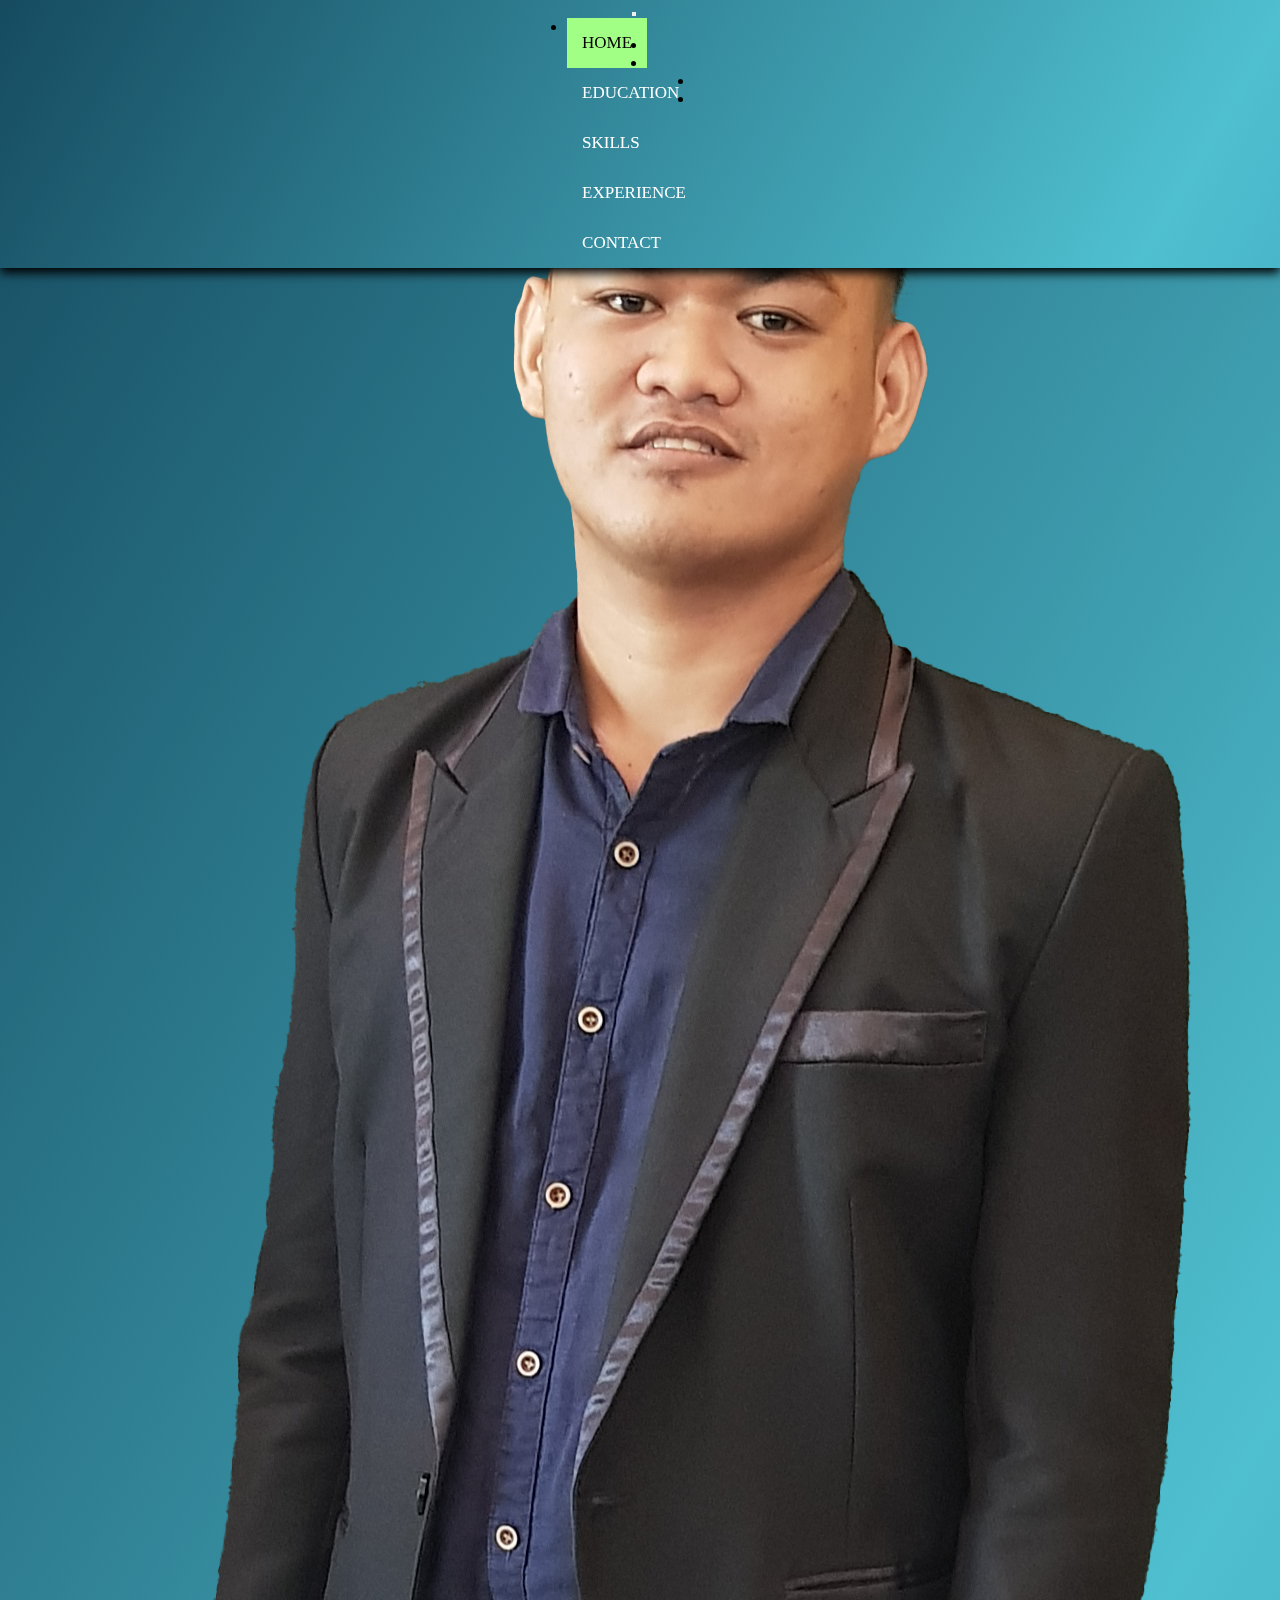
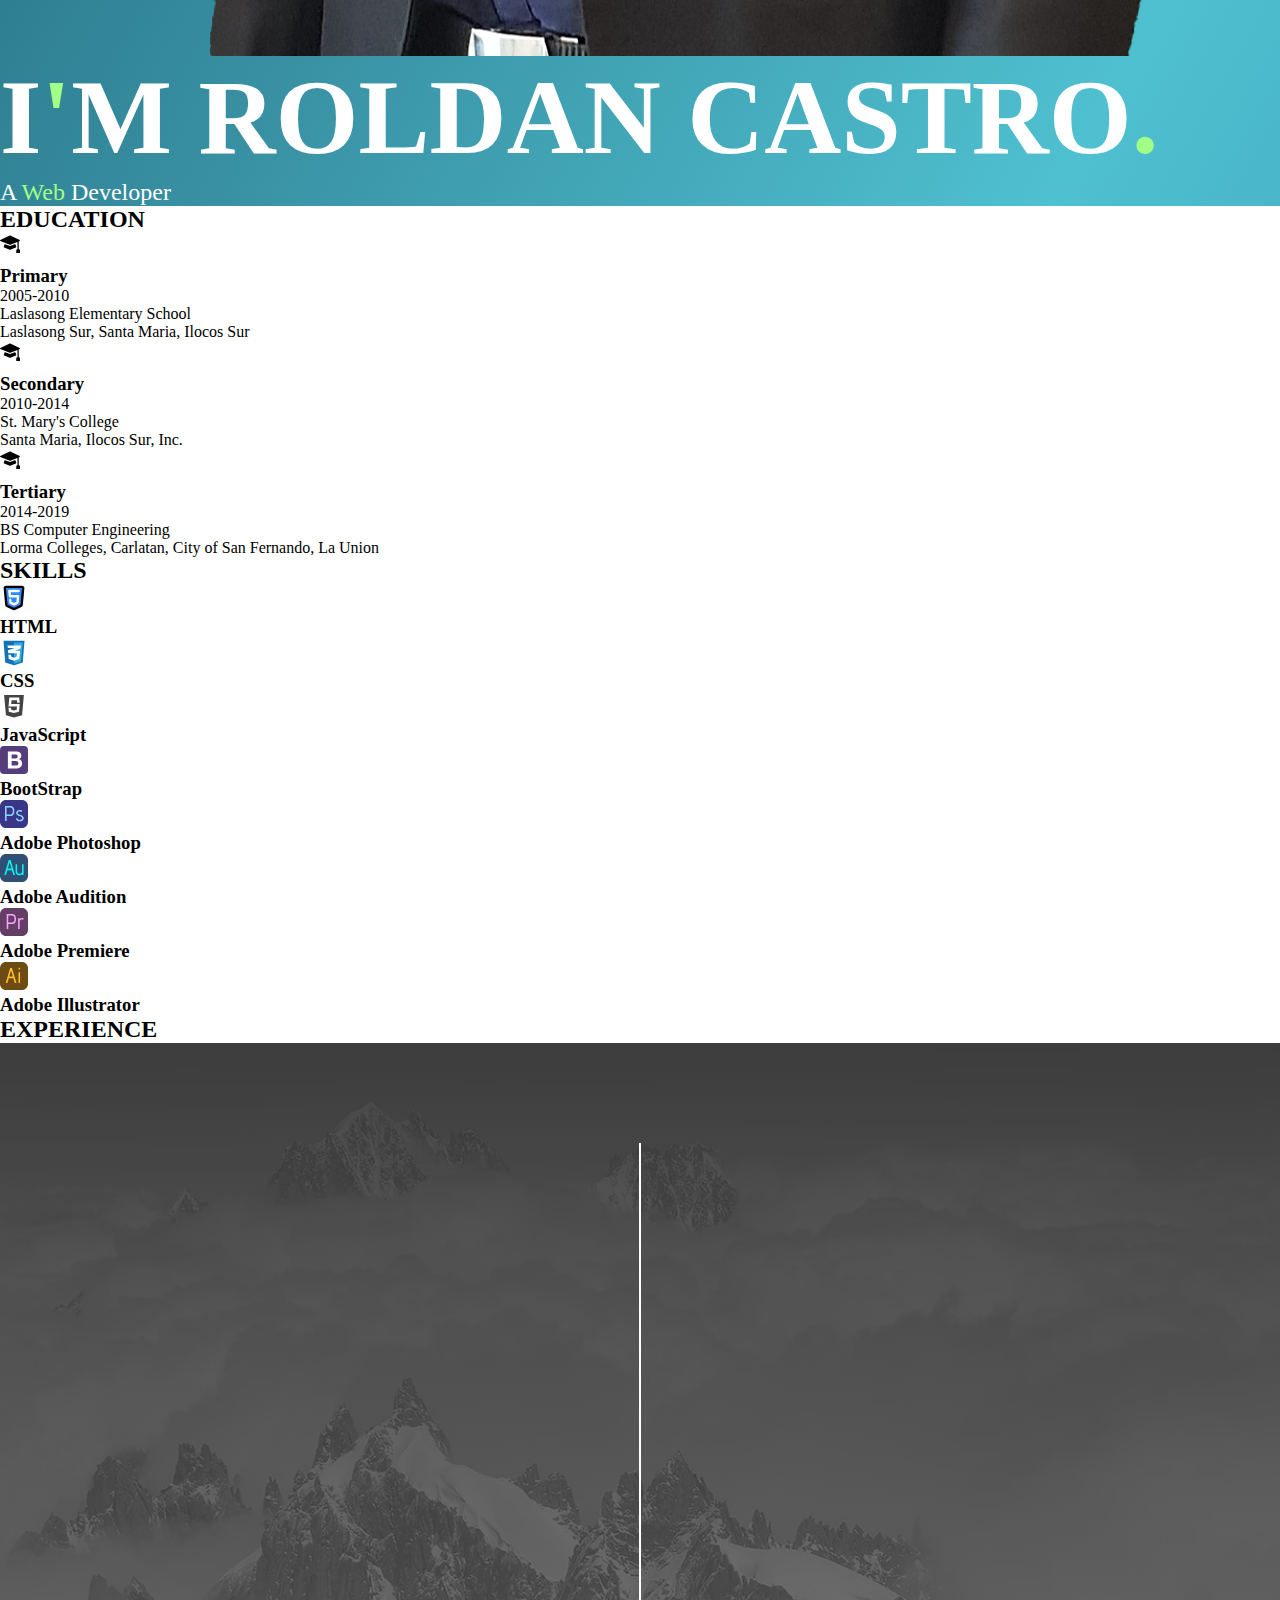
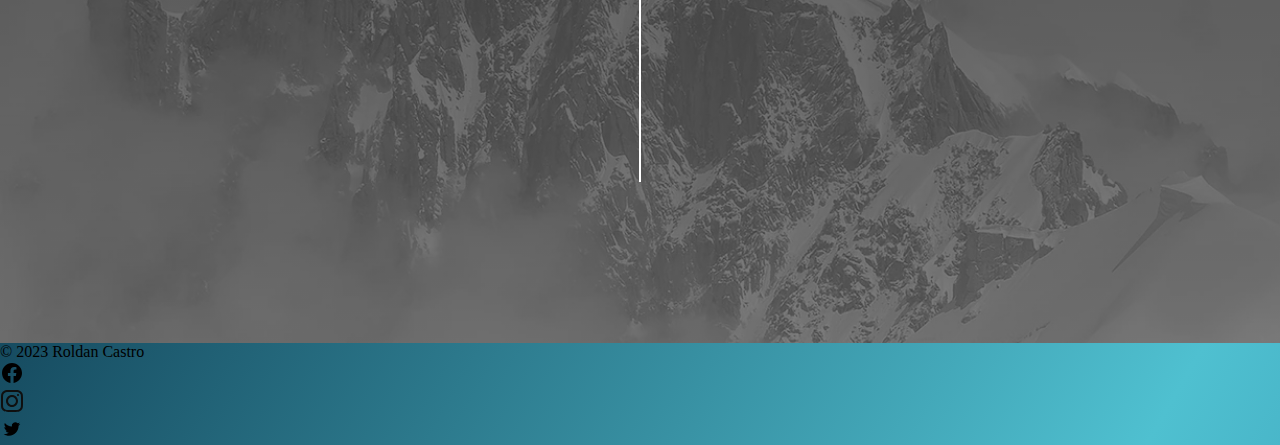
<file: index.html>
<!DOCTYPE html>
<html lang="en">

<head>
    <meta charset="UTF-8">
    <meta name="viewport" content="width=device-width, initial-scale=1.0">
    <link href="https://cdn.jsdelivr.net/npm/bootstrap@5.3.1/dist/css/bootstrap.min.css" rel="stylesheet"
        integrity="sha384-4bw+/aepP/YC94hEpVNVgiZdgIC5+VKNBQNGCHeKRQN+PtmoHDEXuppvnDJzQIu9" crossorigin="anonymous">
    <link rel="stylesheet" href="./css/style.css">
    <title>Roldan Castro</title>
</head>

<body>

    <!-- top section -->
    <section id="top">
        <nav id="navbar" class="navbar navbar-expand-lg gradient-background py-0">
            <div class="container-fluid">
                <div></div>
                <button class="navbar-toggler my-2" type="button" data-bs-toggle="collapse" data-bs-target="#myNavbar"
                    aria-controls="myNavbar" aria-expanded="false" aria-label="Toggle navigation">
                    <span class="navbar-toggler-icon"></span>
                </button>

                <div class="collapse navbar-collapse" id="myNavbar">
                    <ul class="navbar-nav me-auto mb-2 mb-lg-0">
                        <li class="nav-item">
                            <a class="nav-link active js-scroll-trigger" aria-current="page" href="#top">HOME</a>
                        </li>
                        <li class="nav-item">
                            <a class="nav-link js-scroll-trigger" href="# education">EDUCATION</a>
                        </li>
                        <li class="nav-item">
                            <a class="nav-link js-scroll-trigger" href="#skills">SKILLS</a>
                        </li>
                        <li class="nav-item">
                            <a class="nav-link js-scroll-trigger" href="#experience">EXPERIENCE</a>
                        </li>
                        <li class="nav-item">
                            <a class="nav-link js-scroll-trigger" href="#contact">CONTACT</a>
                        </li>
                    </ul>
                </div>
            </div>
        </nav>

    </section>





    <section id="title" class="gradient-background">
        <div class="container col-xxl-8 px-4 pt-5">
            <div class="row flex-lg-row-reverse align-items-center g-5 pt-2">
                <div class="col-10 col-sm-8 col-lg-6">
                    <img src="./assets/dan.png" class="profile-img mx-lg-auto img-fluid" alt="roldan castro"
                        loading="lazy" />
                </div>
                <div class="profile-name col-lg-6">
                    <h1 class="fw-bold lh-1 mb-4">
                        I<span style="color: #A2FF86;">'</span>m Roldan Castro<span style="color: #A2FF86;">.</span>
                    </h1>
                    <h2 class="profession">A <span style="color: #A2FF86;">Web</span> Developer</h2>
                </div>
            </div>
        </div>
    </section>
    <!-- end of top section -->


    <!-- education section -->
    <section id=" education">
        <div class="container px-4 py-5" id="hanging-icons">
            <h2 class="pb-2 border-bottom">EDUCATION</h2>
            <div class="row g-4 py-5 row-cols-1 row-cols-lg-3">
                <div class="col d-flex align-items-start">
                    <div
                        class="icon-square text-body-emphasis bg-body-secondary d-inline-flex align-items-center justify-content-center fs-4 flex-shrink-0 me-3">
                        <svg xmlns="http://www.w3.org/2000/svg" width="20" height="20" fill="currentColor"
                            class="bi bi-mortarboard-fill" viewBox="0 0 16 16">
                            <path
                                d="M8.211 2.047a.5.5 0 0 0-.422 0l-7.5 3.5a.5.5 0 0 0 .025.917l7.5 3a.5.5 0 0 0 .372 0L14 7.14V13a1 1 0 0 0-1 1v2h3v-2a1 1 0 0 0-1-1V6.739l.686-.275a.5.5 0 0 0 .025-.917l-7.5-3.5Z" />
                            <path
                                d="M4.176 9.032a.5.5 0 0 0-.656.327l-.5 1.7a.5.5 0 0 0 .294.605l4.5 1.8a.5.5 0 0 0 .372 0l4.5-1.8a.5.5 0 0 0 .294-.605l-.5-1.7a.5.5 0 0 0-.656-.327L8 10.466 4.176 9.032Z" />
                        </svg>
                    </div>
                    <div>
                        <h3 class="fs-4 text-body-emphasis mb-3">Primary</h3>
                        <p class="mb-1">2005-2010</p>
                        <p class="mb-1">Laslasong Elementary School <br>
                            Laslasong Sur, Santa Maria, Ilocos Sur
                        </p>
                    </div>
                </div>
                <div class="col d-flex align-items-start">
                    <div
                        class="icon-square text-body-emphasis bg-body-secondary d-inline-flex align-items-center justify-content-center fs-4 flex-shrink-0 me-3">
                        <svg xmlns="http://www.w3.org/2000/svg" width="20" height="20" fill="currentColor"
                            class="bi bi-mortarboard-fill" viewBox="0 0 16 16">
                            <path
                                d="M8.211 2.047a.5.5 0 0 0-.422 0l-7.5 3.5a.5.5 0 0 0 .025.917l7.5 3a.5.5 0 0 0 .372 0L14 7.14V13a1 1 0 0 0-1 1v2h3v-2a1 1 0 0 0-1-1V6.739l.686-.275a.5.5 0 0 0 .025-.917l-7.5-3.5Z" />
                            <path
                                d="M4.176 9.032a.5.5 0 0 0-.656.327l-.5 1.7a.5.5 0 0 0 .294.605l4.5 1.8a.5.5 0 0 0 .372 0l4.5-1.8a.5.5 0 0 0 .294-.605l-.5-1.7a.5.5 0 0 0-.656-.327L8 10.466 4.176 9.032Z" />
                        </svg>
                    </div>
                    <div>
                        <h3 class="fs-4 text-body-emphasis mb-3">Secondary</h3>
                        <p class="mb-1">2010-2014</p>
                        <p>St. Mary's College<br>
                            Santa Maria, Ilocos Sur, Inc.
                        </p>

                    </div>
                </div>
                <div class="col d-flex align-items-start">
                    <div
                        class="icon-square text-body-emphasis bg-body-secondary d-inline-flex align-items-center justify-content-center fs-4 flex-shrink-0 me-3">
                        <svg xmlns="http://www.w3.org/2000/svg" width="20" height="20" fill="currentColor"
                            class="bi bi-mortarboard-fill" viewBox="0 0 16 16">
                            <path
                                d="M8.211 2.047a.5.5 0 0 0-.422 0l-7.5 3.5a.5.5 0 0 0 .025.917l7.5 3a.5.5 0 0 0 .372 0L14 7.14V13a1 1 0 0 0-1 1v2h3v-2a1 1 0 0 0-1-1V6.739l.686-.275a.5.5 0 0 0 .025-.917l-7.5-3.5Z" />
                            <path
                                d="M4.176 9.032a.5.5 0 0 0-.656.327l-.5 1.7a.5.5 0 0 0 .294.605l4.5 1.8a.5.5 0 0 0 .372 0l4.5-1.8a.5.5 0 0 0 .294-.605l-.5-1.7a.5.5 0 0 0-.656-.327L8 10.466 4.176 9.032Z" />
                        </svg>
                    </div>
                    <div>
                        <h3 class="fs-4 text-body-emphasis mb-3">Tertiary</h3>
                        <p class="mb-1">2014-2019</p>
                        <p class="mb-1">BS Computer Engineering <br>
                            Lorma Colleges, Carlatan, City of San Fernando, La Union
                        </p>

                    </div>
                </div>
            </div>
        </div>
    </section>
    <!-- end of education section -->


    <!-- skills section -->
    <section id="skills">
        <div class="container px-4 py-5" id="icon-grid">
            <h2 class="pb-2 border-bottom">SKILLS</h2>

            <div class="row row-cols-1 row-cols-sm-2 row-cols-md-3 row-cols-lg-4 g-4 py-5">
                <div class="col d-flex align-items-start">
                    <svg class="bi text-body-secondary flex-shrink-0 me-3" width="1.75em" height="1.75em"
                        viewBox="0 0 48 48" fill="none" xmlns="http://www.w3.org/2000/svg">
                        <g id="SVGRepo_bgCarrier" stroke-width="0"></g>
                        <g id="SVGRepo_tracerCarrier" stroke-linecap="round" stroke-linejoin="round"></g>
                        <g id="SVGRepo_iconCarrier">
                            <path
                                d="M37.8037 5H10.1963C9.01796 5 8.09502 6.01352 8.205 7.18668L10.8925 35.8534C10.959 36.5632 11.3984 37.1839 12.0457 37.4826L23.1619 42.6132C23.6937 42.8586 24.3063 42.8586 24.8381 42.6132L35.9543 37.4826C36.6016 37.1839 37.041 36.5632 37.1075 35.8534L39.795 7.18668C39.905 6.01352 38.982 5 37.8037 5Z"
                                fill="#2F88FF" stroke="#000000" stroke-width="4"></path>
                            <path d="M32 12H16L17 21H31L30 32L24 35L18 32L17.5 27" stroke="white" stroke-width="4"
                                stroke-linecap="round" stroke-linejoin="round"></path>
                        </g>
                    </svg>
                    <div>
                        <h3 class="fw-bold mb-0 fs-4 text-body-emphasis">HTML</h3>
                    </div>
                </div>
                <div class="col d-flex align-items-start">
                    <svg class="bi text-body-secondary flex-shrink-0 me-3" width="1.75em" height="1.75em"
                        viewBox="0 0 32 32" fill="none" xmlns="http://www.w3.org/2000/svg">
                        <g id="SVGRepo_bgCarrier" stroke-width="0"></g>
                        <g id="SVGRepo_tracerCarrier" stroke-linecap="round" stroke-linejoin="round"></g>
                        <g id="SVGRepo_iconCarrier">
                            <path d="M6 28L4 3H28L26 28L16 31L6 28Z" fill="#1172B8"></path>
                            <path d="M26 5H16V29.5L24 27L26 5Z" fill="#33AADD"></path>
                            <path
                                d="M19.5 17.5H9.5L9 14L17 11.5H9L8.5 8.5H24L23.5 12L17 14.5H23L22 24L16 26L10 24L9.5 19H12.5L13 21.5L16 22.5L19 21.5L19.5 17.5Z"
                                fill="white"></path>
                        </g>
                    </svg>
                    <div>
                        <h3 class="fw-bold mb-0 fs-4 text-body-emphasis">CSS</h3>
                    </div>
                </div>

                <div class="col d-flex align-items-start">
                    <svg class="bi text-body-secondary flex-shrink-0 me-3" width="1.75em" height="1.75em"
                        viewBox="0 0 32 32" version="1.1" xmlns="http://www.w3.org/2000/svg"
                        xmlns:xlink="http://www.w3.org/1999/xlink" fill="#000000">
                        <g id="SVGRepo_bgCarrier" stroke-width="0"></g>
                        <g id="SVGRepo_tracerCarrier" stroke-linecap="round" stroke-linejoin="round"></g>
                        <g id="SVGRepo_iconCarrier">
                            <path fill="#444444"
                                d="M4.698 3.419l2.057 23.073 9.231 2.563 9.256-2.566 2.059-23.069h-22.604zM13.226 9.394l-0.409 4.441 9.671 0.001-0.069 0.76-0.665 7.45-0.042 0.478-5.804 1.609-5.796-1.609-0.396-4.443h2.84l0.202 2.257 3.154 0.85 3.156-0.852 0.328-3.67-9.671-0.001 0.069-0.76 0.665-7.45 0.209-2.086h11.287l0.131 1.598 0.403 4.453h-2.841l-0.262-2.922-2.889-0.174h-0.515v-0.004l-2.755 0.074z">
                            </path>
                        </g>
                    </svg>
                    <div>
                        <h3 class="fw-bold mb-0 fs-4 text-body-emphasis">JavaScript</h3>
                    </div>
                </div>

                <div class="col d-flex align-items-start">
                    <svg class="bi text-body-secondary flex-shrink-0 me-3" width="1.75em" height="1.75em"
                        viewBox="0 0 256 256" version="1.1" xmlns="http://www.w3.org/2000/svg"
                        xmlns:xlink="http://www.w3.org/1999/xlink" preserveAspectRatio="xMidYMid" fill="#000000">
                        <g id="SVGRepo_bgCarrier" stroke-width="0"></g>
                        <g id="SVGRepo_tracerCarrier" stroke-linecap="round" stroke-linejoin="round"></g>
                        <g id="SVGRepo_iconCarrier">
                            <g>
                                <path
                                    d="M0,222.991225 C0,241.223474 14.7785318,256 33.0087747,256 L222.991225,256 C241.223474,256 256,241.221468 256,222.991225 L256,33.0087747 C256,14.7765263 241.221468,0 222.991225,0 L33.0087747,0 C14.7765263,0 0,14.7785318 0,33.0087747 L0,222.991225 Z"
                                    fill="#563D7C"> </path>
                                <path
                                    d="M106.157563,113.238095 L106.157563,76.9845938 L138.069328,76.9845938 C141.108559,76.9845938 144.039202,77.2378593 146.861345,77.7443978 C149.683488,78.2509362 152.179961,79.1554557 154.35084,80.4579832 C156.52172,81.7605107 158.258397,83.5695496 159.560924,85.8851541 C160.863452,88.2007585 161.514706,91.1675823 161.514706,94.7857143 C161.514706,101.298352 159.560944,106.001853 155.653361,108.896359 C151.745779,111.790864 146.752832,113.238095 140.67437,113.238095 L106.157563,113.238095 L106.157563,113.238095 Z M72.07493,50.5 L72.07493,205.5 L147.186975,205.5 C154.133788,205.5 160.899594,204.631661 167.484594,202.894958 C174.069594,201.158255 179.93088,198.480877 185.068627,194.862745 C190.206375,191.244613 194.294803,186.577293 197.334034,180.860644 C200.373264,175.143996 201.892857,168.37819 201.892857,160.563025 C201.892857,150.866431 199.541107,142.581033 194.837535,135.706583 C190.133963,128.832132 183.00635,124.020088 173.454482,121.270308 C180.401295,117.941627 185.647508,113.672295 189.193277,108.462185 C192.739047,103.252075 194.511905,96.7395349 194.511905,88.9243697 C194.511905,81.6881057 193.317939,75.6097352 190.929972,70.6890756 C188.542005,65.7684161 185.177193,61.8247114 180.835434,58.8578431 C176.493676,55.8909749 171.283644,53.756309 165.205182,52.4537815 C159.12672,51.151254 152.397096,50.5 145.016106,50.5 L72.07493,50.5 L72.07493,50.5 Z M106.157563,179.015406 L106.157563,136.466387 L143.279412,136.466387 C150.660401,136.466387 156.594049,138.166883 161.080532,141.567927 C165.567016,144.968971 167.810224,150.649353 167.810224,158.609244 C167.810224,162.661552 167.122789,165.990183 165.747899,168.595238 C164.373009,171.200293 162.527789,173.262597 160.212185,174.782213 C157.89658,176.301828 155.219203,177.387252 152.179972,178.038515 C149.140741,178.689779 145.956833,179.015406 142.628151,179.015406 L106.157563,179.015406 L106.157563,179.015406 Z"
                                    fill="#FFFFFF"> </path>
                            </g>
                        </g>
                    </svg>
                    <div>
                        <h3 class="fw-bold mb-0 fs-4 text-body-emphasis">BootStrap</h3>
                    </div>
                </div>

                <div class="col d-flex align-items-start">
                    <svg class="bi text-body-secondary flex-shrink-0 me-3" width="1.75em" height="1.75em" height="200px"
                        width="200px" version="1.1" id="Capa_1" xmlns="http://www.w3.org/2000/svg"
                        xmlns:xlink="http://www.w3.org/1999/xlink" viewBox="0 0 52 52" xml:space="preserve"
                        fill="#000000">
                        <g id="SVGRepo_bgCarrier" stroke-width="0"></g>
                        <g id="SVGRepo_tracerCarrier" stroke-linecap="round" stroke-linejoin="round"></g>
                        <g id="SVGRepo_iconCarrier">
                            <g>
                                <path style="fill:#393687;"
                                    d="M40.824,52H11.176C5.003,52,0,46.997,0,40.824V11.176C0,5.003,5.003,0,11.176,0h29.649 C46.997,0,52,5.003,52,11.176v29.649C52,46.997,46.997,52,40.824,52z">
                                </path>
                                <g>
                                    <path style="fill:#89D3FF;"
                                        d="M12.16,39H9.28V11h9.64c2.613,0,4.553,0.813,5.82,2.44c1.266,1.626,1.9,3.76,1.9,6.399 c0,0.934-0.027,1.74-0.08,2.42c-0.054,0.681-0.22,1.534-0.5,2.561c-0.28,1.026-0.66,1.866-1.14,2.52 c-0.48,0.654-1.213,1.227-2.2,1.72c-0.987,0.494-2.16,0.74-3.52,0.74h-7.04V39z M12.16,27h6.68c0.96,0,1.773-0.187,2.44-0.56 c0.666-0.374,1.153-0.773,1.46-1.2c0.306-0.427,0.546-1.04,0.72-1.84c0.173-0.801,0.267-1.4,0.28-1.801 c0.013-0.399,0.02-0.973,0.02-1.72c0-4.053-1.694-6.08-5.08-6.08h-6.52V27z">
                                    </path>
                                    <path style="fill:#89D3FF;"
                                        d="M29.48,33.92l2.8-0.12c0.106,0.987,0.6,1.754,1.48,2.3c0.88,0.547,1.893,0.82,3.04,0.82 s2.14-0.26,2.98-0.78c0.84-0.52,1.26-1.266,1.26-2.239s-0.36-1.747-1.08-2.32c-0.72-0.573-1.6-1.026-2.64-1.36 c-1.04-0.333-2.086-0.686-3.14-1.06c-1.054-0.373-1.98-0.96-2.78-1.76c-0.987-0.934-1.48-2.073-1.48-3.42s0.54-2.601,1.62-3.761 s2.833-1.739,5.26-1.739c0.854,0,1.653,0.1,2.4,0.3c0.746,0.2,1.28,0.394,1.6,0.58l0.48,0.279l-0.92,2.521 c-0.854-0.666-1.974-1-3.36-1c-1.387,0-2.42,0.26-3.1,0.78c-0.68,0.52-1.02,1.18-1.02,1.979c0,0.88,0.426,1.574,1.28,2.08 c0.853,0.507,1.813,0.934,2.88,1.28c1.066,0.347,2.126,0.733,3.18,1.16c1.053,0.427,1.946,1.094,2.68,2s1.1,2.106,1.1,3.6 c0,1.494-0.6,2.794-1.8,3.9C41,39.046,39.246,39.6,36.94,39.6c-2.307,0-4.114-0.547-5.42-1.64 C30.213,36.867,29.533,35.52,29.48,33.92z">
                                    </path>
                                </g>
                            </g>
                        </g>
                    </svg>
                    <div>
                        <h3 class="fw-bold mb-0 fs-4 text-body-emphasis">Adobe Photoshop</h3>
                    </div>
                </div>
                <div class="col d-flex align-items-start">
                    <svg class="bi text-body-secondary flex-shrink-0 me-3" width="1.75em" height="1.75em" height="200px"
                        width="200px" version="1.1" id="Capa_1" xmlns="http://www.w3.org/2000/svg"
                        xmlns:xlink="http://www.w3.org/1999/xlink" viewBox="0 0 52 52" xml:space="preserve"
                        fill="#000000">
                        <g id="SVGRepo_bgCarrier" stroke-width="0"></g>
                        <g id="SVGRepo_tracerCarrier" stroke-linecap="round" stroke-linejoin="round"></g>
                        <g id="SVGRepo_iconCarrier">
                            <g>
                                <path style="fill:#2F5074;"
                                    d="M40.824,52H11.176C5.003,52,0,46.997,0,40.824V11.176C0,5.003,5.003,0,11.176,0h29.649 C46.997,0,52,5.003,52,11.176v29.649C52,46.997,46.997,52,40.824,52z">
                                </path>
                                <g>
                                    <path style="fill:#00F5F1;"
                                        d="M28.08,39h-3.24l-2.76-9.04h-8.32L11.12,39H8l8.239-28h3.32L28.08,39z M21.359,27L17.88,15.64 L14.52,27H21.359z">
                                    </path>
                                    <path style="fill:#00F5F1;"
                                        d="M43.84,39h-2.76v-1.48c-1.147,1.28-2.694,1.921-4.641,1.921c-5.014,0-7.52-2.44-7.52-7.32V18.96 h2.88v13.16c0,3.066,1.546,4.6,4.64,4.6c3.014,0,4.521-1.546,4.521-4.64V18.96h2.88V39z">
                                    </path>
                                </g>
                            </g>
                        </g>
                    </svg>
                    <div>
                        <h3 class="fw-bold mb-0 fs-4 text-body-emphasis">Adobe Audition</h3>
                    </div>
                </div>
                <div class="col d-flex align-items-start">
                    <svg class="bi text-body-secondary flex-shrink-0 me-3" width="1.75em" height="1.75em" height="200px"
                        width="200px" version="1.1" id="Capa_1" xmlns="http://www.w3.org/2000/svg"
                        xmlns:xlink="http://www.w3.org/1999/xlink" viewBox="0 0 52 52" xml:space="preserve"
                        fill="#000000">
                        <g id="SVGRepo_bgCarrier" stroke-width="0"></g>
                        <g id="SVGRepo_tracerCarrier" stroke-linecap="round" stroke-linejoin="round"></g>
                        <g id="SVGRepo_iconCarrier">
                            <g>
                                <path style="fill:#653E66;"
                                    d="M40.824,52H11.176C5.003,52,0,46.997,0,40.824V11.176C0,5.003,5.003,0,11.176,0h29.649 C46.997,0,52,5.003,52,11.176v29.649C52,46.997,46.997,52,40.824,52z">
                                </path>
                                <g>
                                    <path style="fill:#F8A3FF;"
                                        d="M15.32,39h-2.88V11h9.64c2.613,0,4.554,0.813,5.82,2.44c1.267,1.626,1.9,3.76,1.9,6.399 c0,0.934-0.027,1.74-0.08,2.42c-0.054,0.681-0.22,1.534-0.5,2.561s-0.66,1.866-1.141,2.52c-0.479,0.654-1.213,1.227-2.199,1.72 c-0.987,0.494-2.16,0.74-3.521,0.74h-7.04V39z M15.32,27h6.681c0.96,0,1.772-0.187,2.439-0.56c0.666-0.374,1.153-0.773,1.46-1.2 s0.547-1.04,0.72-1.84C26.794,22.6,26.887,22,26.9,21.6c0.014-0.399,0.021-0.973,0.021-1.72c0-4.053-1.694-6.08-5.08-6.08H15.32 V27z">
                                    </path>
                                    <path style="fill:#F8A3FF;"
                                        d="M36.521,39h-2.88V18.96h2.8V20c1.2-0.88,2.72-1.32,4.56-1.32c0.906,0,1.906,0.107,3,0.32 l-0.72,2.72c-0.934-0.293-1.899-0.439-2.899-0.439s-1.895,0.26-2.681,0.779c-0.787,0.521-1.18,1.221-1.18,2.101V39z">
                                    </path>
                                </g>
                            </g>
                        </g>
                    </svg>
                    <div>
                        <h3 class="fw-bold mb-0 fs-4 text-body-emphasis">Adobe Premiere</h3>
                    </div>
                </div>
                <div class="col d-flex align-items-start">
                    <svg class="bi text-body-secondary flex-shrink-0 me-3" width="1.75em" height="1.75em" height="200px"
                        width="200px" version="1.1" id="Capa_1" xmlns="http://www.w3.org/2000/svg"
                        xmlns:xlink="http://www.w3.org/1999/xlink" viewBox="0 0 52 52" xml:space="preserve"
                        fill="#000000">
                        <g id="SVGRepo_bgCarrier" stroke-width="0"></g>
                        <g id="SVGRepo_tracerCarrier" stroke-linecap="round" stroke-linejoin="round"></g>
                        <g id="SVGRepo_iconCarrier">
                            <g>
                                <path style="fill:#6D4C13;"
                                    d="M40.824,52H11.176C5.003,52,0,46.997,0,40.824V11.176C0,5.003,5.003,0,11.176,0h29.649 C46.997,0,52,5.003,52,11.176v29.649C52,46.997,46.997,52,40.824,52z">
                                </path>
                                <g>
                                    <path style="fill:#FFBD2E;"
                                        d="M30.68,39h-3.24l-2.76-9.04h-8.32L13.72,39H10.6l8.24-28h3.32L30.68,39z M23.96,27l-3.48-11.36 L17.12,27H23.96z">
                                    </path>
                                    <path style="fill:#FFBD2E;"
                                        d="M37.479,12.24c0,0.453-0.16,0.84-0.48,1.16c-0.32,0.319-0.7,0.479-1.14,0.479 c-0.44,0-0.827-0.166-1.16-0.5c-0.334-0.333-0.5-0.713-0.5-1.14s0.166-0.807,0.5-1.141c0.333-0.333,0.72-0.5,1.16-0.5 c0.44,0,0.82,0.16,1.14,0.48C37.32,11.4,37.479,11.787,37.479,12.24z M37.24,39h-2.88V18.96h2.88V39z">
                                    </path>
                                </g>
                            </g>
                        </g>
                    </svg>
                    <div>
                        <h3 class="fw-bold mb-0 fs-4 text-body-emphasis">Adobe Illustrator</h3>
                    </div>
                </div>
            </div>
        </div>
    </section>
    <!-- end of skills section -->


    <!-- Experience Section -->
    <section id="experience">
        <div class="container">
            <h2 class="pb-2 border-bottom">EXPERIENCE</h2>
            <div class="background-img">
                <div class="timeline-section">
                    <div class="timeline-items">
                        <div class="timeline-item">
                            <div class="timeline-dot"></div>
                            <div class="timeline-date">2019</div>
                            <div class="timeline-content">
                                <h3>Intern</h3>
                                <p>Design Department <br>
                                    Tara Designs, Inc <br>
                                    Peza, Loakan Road, Baguio City
                                </p>
                            </div>
                        </div>
                        <div class="timeline-item">
                            <div class="timeline-dot"></div>
                            <div class="timeline-date">2020-2022</div>
                            <div class="timeline-content">
                                <h3>Business Co-manager</h3>
                                <p>Mai Kan Bubble Tea <br>
                                    Laslasong Sur, Sta. Maria, Ilocos Sur
                                </p>
                            </div>
                        </div>
                        <div class="timeline-item">
                            <div class="timeline-dot"></div>
                            <div class="timeline-date">2023</div>
                            <div class="timeline-content">
                                <h3>Graphics Designer</h3>
                                <p>Algel's Printing Services <br>
                                    Sta. Maria, Ilocos Sur
                                </p>
                            </div>
                        </div>
                    </div>
                </div>
            </div>
        </div>
    </section>




    <!-- End of Experience Section -->



    <!-- contact section -->
    <section id="contact">
        <div class="container">
        </div>
    </section>
    <!-- end of contact section -->

    <!-- Footer Section -->
    <section id="footer" class="gradient-background">
        <div class="container">
            <footer class="d-flex flex-wrap justify-content-between align-items-center py-3">
                <div class="col-md-4 d-flex align-items-center">
                    <span class=" mb-md-0 text-body-secondary">© 2023 Roldan Castro</span>
                </div>

                <ul class="nav col-md-4 justify-content-end list-unstyled d-flex">

                    <li class="ms-3"><a class="text-body-secondary" href="https://facebook.com/rldncstr"><svg class="bi"
                                width="24" height="24" fill="#000000" viewBox="0 0 24 24"
                                xmlns="http://www.w3.org/2000/svg">
                                <g id="SVGRepo_bgCarrier" stroke-width="0"></g>
                                <g id="SVGRepo_tracerCarrier" stroke-linecap="round" stroke-linejoin="round"></g>
                                <g id="SVGRepo_iconCarrier">
                                    <path
                                        d="M12 2.03998C6.5 2.03998 2 6.52998 2 12.06C2 17.06 5.66 21.21 10.44 21.96V14.96H7.9V12.06H10.44V9.84998C10.44 7.33998 11.93 5.95998 14.22 5.95998C15.31 5.95998 16.45 6.14998 16.45 6.14998V8.61998H15.19C13.95 8.61998 13.56 9.38998 13.56 10.18V12.06H16.34L15.89 14.96H13.56V21.96C15.9164 21.5878 18.0622 20.3855 19.6099 18.57C21.1576 16.7546 22.0054 14.4456 22 12.06C22 6.52998 17.5 2.03998 12 2.03998Z">
                                    </path>
                                </g>
                            </svg>
                        </a>
                    </li>
                    <li class="ms-3"><a class="text-body-secondary" href="https://www.instagram.com/rldncstr"><svg
                                class="bi" width="24" height="24" viewBox="0 0 24 24" fill="none"
                                xmlns="http://www.w3.org/2000/svg">
                                <g id="SVGRepo_bgCarrier" stroke-width="0"></g>
                                <g id="SVGRepo_tracerCarrier" stroke-linecap="round" stroke-linejoin="round"></g>
                                <g id="SVGRepo_iconCarrier">
                                    <path fill-rule="evenodd" clip-rule="evenodd"
                                        d="M12 18C15.3137 18 18 15.3137 18 12C18 8.68629 15.3137 6 12 6C8.68629 6 6 8.68629 6 12C6 15.3137 8.68629 18 12 18ZM12 16C14.2091 16 16 14.2091 16 12C16 9.79086 14.2091 8 12 8C9.79086 8 8 9.79086 8 12C8 14.2091 9.79086 16 12 16Z"
                                        fill="#0F0F0F"></path>
                                    <path
                                        d="M18 5C17.4477 5 17 5.44772 17 6C17 6.55228 17.4477 7 18 7C18.5523 7 19 6.55228 19 6C19 5.44772 18.5523 5 18 5Z"
                                        fill="#0F0F0F"></path>
                                    <path fill-rule="evenodd" clip-rule="evenodd"
                                        d="M1.65396 4.27606C1 5.55953 1 7.23969 1 10.6V13.4C1 16.7603 1 18.4405 1.65396 19.7239C2.2292 20.8529 3.14708 21.7708 4.27606 22.346C5.55953 23 7.23969 23 10.6 23H13.4C16.7603 23 18.4405 23 19.7239 22.346C20.8529 21.7708 21.7708 20.8529 22.346 19.7239C23 18.4405 23 16.7603 23 13.4V10.6C23 7.23969 23 5.55953 22.346 4.27606C21.7708 3.14708 20.8529 2.2292 19.7239 1.65396C18.4405 1 16.7603 1 13.4 1H10.6C7.23969 1 5.55953 1 4.27606 1.65396C3.14708 2.2292 2.2292 3.14708 1.65396 4.27606ZM13.4 3H10.6C8.88684 3 7.72225 3.00156 6.82208 3.0751C5.94524 3.14674 5.49684 3.27659 5.18404 3.43597C4.43139 3.81947 3.81947 4.43139 3.43597 5.18404C3.27659 5.49684 3.14674 5.94524 3.0751 6.82208C3.00156 7.72225 3 8.88684 3 10.6V13.4C3 15.1132 3.00156 16.2777 3.0751 17.1779C3.14674 18.0548 3.27659 18.5032 3.43597 18.816C3.81947 19.5686 4.43139 20.1805 5.18404 20.564C5.49684 20.7234 5.94524 20.8533 6.82208 20.9249C7.72225 20.9984 8.88684 21 10.6 21H13.4C15.1132 21 16.2777 20.9984 17.1779 20.9249C18.0548 20.8533 18.5032 20.7234 18.816 20.564C19.5686 20.1805 20.1805 19.5686 20.564 18.816C20.7234 18.5032 20.8533 18.0548 20.9249 17.1779C20.9984 16.2777 21 15.1132 21 13.4V10.6C21 8.88684 20.9984 7.72225 20.9249 6.82208C20.8533 5.94524 20.7234 5.49684 20.564 5.18404C20.1805 4.43139 19.5686 3.81947 18.816 3.43597C18.5032 3.27659 18.0548 3.14674 17.1779 3.0751C16.2777 3.00156 15.1132 3 13.4 3Z"
                                        fill="#0F0F0F"></path>
                                </g>
                            </svg>
                        </a>
                    </li>
                    <li class="ms-3"><a class="text-body-secondary" href="https://www.twitter.com/_dandandaaan">
                            <svg class="bi" width="24" height="24" fill="#000000" viewBox="0 0 32 32"
                                xmlns="http://www.w3.org/2000/svg">
                                <g id="SVGRepo_bgCarrier" stroke-width="0"></g>
                                <g id="SVGRepo_tracerCarrier" stroke-linecap="round" stroke-linejoin="round"></g>
                                <g id="SVGRepo_iconCarrier">
                                    <path
                                        d="M11.919 24.94c-2.548 0-4.921-.747-6.919-2.032a9.049 9.049 0 0 0 6.681-1.867 4.512 4.512 0 0 1-4.215-3.137c.276.054.559.082.848.082.412 0 .812-.056 1.193-.156a4.519 4.519 0 0 1-3.622-4.425v-.059a4.478 4.478 0 0 0 2.042.564 4.507 4.507 0 0 1-2.008-3.758c0-.824.225-1.602.612-2.268a12.811 12.811 0 0 0 9.303 4.715 4.517 4.517 0 0 1 7.692-4.115 9.107 9.107 0 0 0 2.866-1.094 4.542 4.542 0 0 1-1.983 2.498 9.08 9.08 0 0 0 2.592-.71 9.283 9.283 0 0 1-2.252 2.337c.008.193.014.388.014.583-.001 5.962-4.542 12.843-12.844 12.842">
                                    </path>
                                </g>
                            </svg>
                        </a>
                    </li>
                </ul>
            </footer>
        </div>
    </section>

    <!-- End of Footer Section -->



    <!-- Scripts -->
    <script src=" https://cdn.jsdelivr.net/npm/bootstrap@5.3.1/dist/js/bootstrap.bundle.min.js"
        integrity="sha384-HwwvtgBNo3bZJJLYd8oVXjrBZt8cqVSpeBNS5n7C8IVInixGAoxmnlMuBnhbgrkm" crossorigin="anonymous">
        </script>

    <script>
        var prevScrollpos = window.pageYOffset;
        window.onscroll = function () {
            var currentScrollPos = window.pageYOffset;
            if (prevScrollpos > currentScrollPos) {
                document.getElementById("navbar").style.top = "0";
            } else {
                document.getElementById("navbar").style.top = "-80px";
            }
            prevScrollpos = currentScrollPos;
        }
    </script>


    <script>
        const navLinks = document.querySelectorAll('.nav-item')
        const menuToggle = document.getElementById('myNavbar')
        const bsCollapse = new bootstrap.Collapse(menuToggle, { toggle: false })
        navLinks.forEach((l) => {
            l.addEventListener('click', () => { bsCollapse.toggle() })
        })

    </script>


    <!-- End of Scripts -->
</body>

</html>
</file>
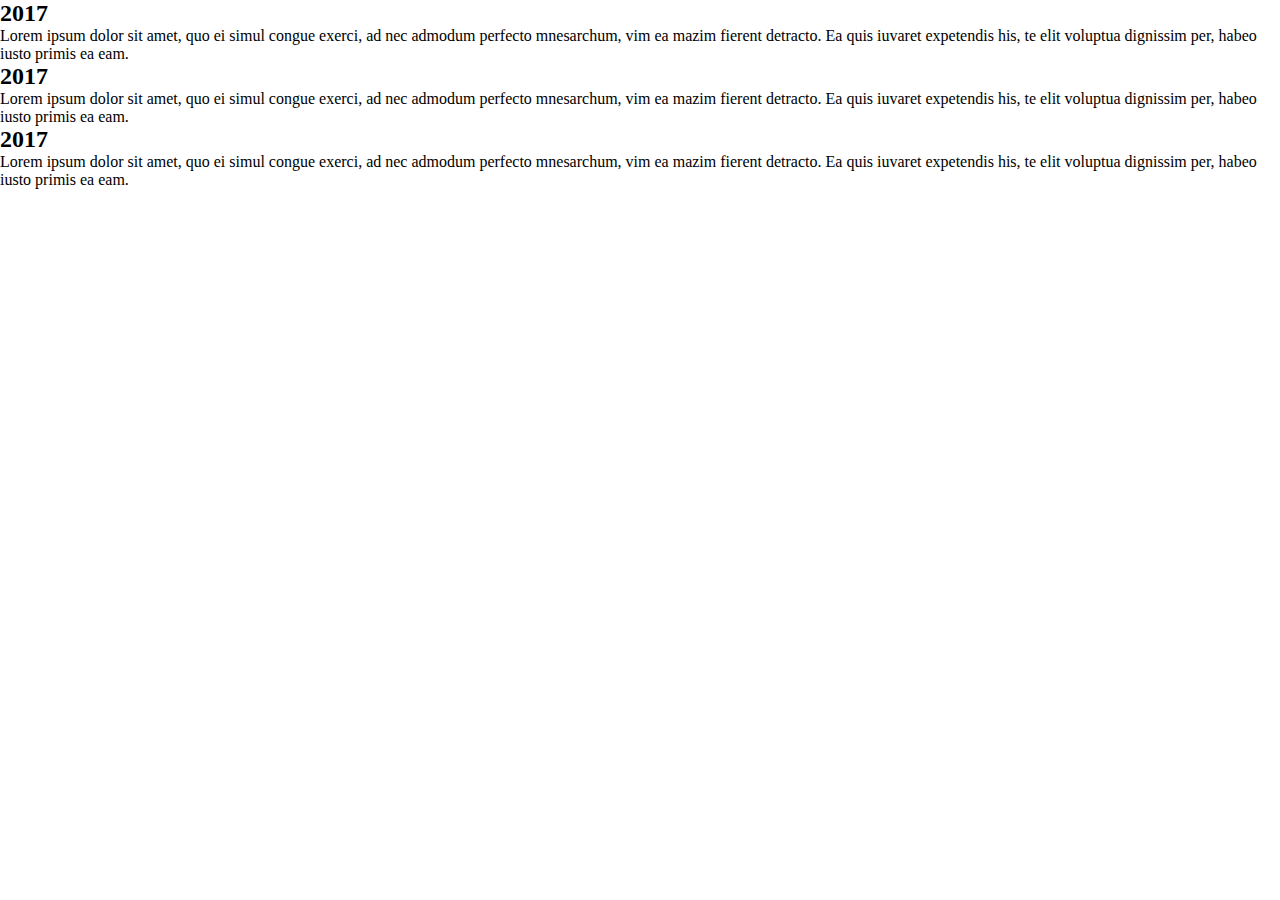
<file: timeline.html>
<!DOCTYPE html>
<html lang="en">

<head>
    <meta charset="UTF-8">
    <meta name="viewport" content="width=device-width, initial-scale=1.0">
    <link href="https://cdn.jsdelivr.net/npm/bootstrap@5.3.1/dist/css/bootstrap.min.css" rel="stylesheet"
        integrity="sha384-4bw+/aepP/YC94hEpVNVgiZdgIC5+VKNBQNGCHeKRQN+PtmoHDEXuppvnDJzQIu9" crossorigin="anonymous">
    <link rel="stylesheet" href="./css/style.css">
    <title>Document</title>
</head>

<body>
    <section id="experience">
        <div class="containter">
            <div class="timeline">
                <div class="containter" id="con-exp">
                    <div class="container left">
                        <div class="content">
                            <h2>2017</h2>
                            <p>Lorem ipsum dolor sit amet, quo ei simul congue exerci, ad nec admodum perfecto
                                mnesarchum,
                                vim
                                ea mazim fierent detracto. Ea quis iuvaret expetendis his, te elit voluptua dignissim
                                per,
                                habeo
                                iusto primis ea eam.</p>
                        </div>
                    </div>

                    <div class="container right">
                        <div class="content">
                            <h2>2017</h2>
                            <p>Lorem ipsum dolor sit amet, quo ei simul congue exerci, ad nec admodum perfecto
                                mnesarchum,
                                vim
                                ea mazim fierent detracto. Ea quis iuvaret expetendis his, te elit voluptua dignissim
                                per,
                                habeo
                                iusto primis ea eam.</p>
                        </div>
                    </div>

                    <div class="container left">
                        <div class="content">
                            <h2>2017</h2>
                            <p>Lorem ipsum dolor sit amet, quo ei simul congue exerci, ad nec admodum perfecto
                                mnesarchum,
                                vim
                                ea mazim fierent detracto. Ea quis iuvaret expetendis his, te elit voluptua dignissim
                                per,
                                habeo
                                iusto primis ea eam.</p>
                        </div>
                    </div>

                </div>
            </div>
        </div>

    </section>


</body>

</html>
</file>
<file: css/style.css>
html {
    scroll-behavior: smooth;
}


.gradient-background {
    background: linear-gradient(300deg, #1B6B93, #4FC0D0, #164B60);
    background-size: 180% 180%;
    animation: gradient-animation 18s ease infinite;
}

@keyframes gradient-animation {
    0% {
        background-position: 0% 50%;
    }

    50% {
        background-position: 100% 50%;
    }

    100% {
        background-position: 0% 50%;
    }
}

#navbar {
    position: fixed;
    width: 100%;
    display: flex;
    transition: top 0.3s;
    text-align: center;
    align-items: center;
    justify-content: center;
    box-shadow: 0 5px 10px;
    z-index: 1;

}

#navbar a.active {
    background-color: #A2FF86;
    color: black;
}

.container-fluid {
    padding: 0;
}

#navbar a {
    float: left;
    display: block;
    color: #ffff;
    text-align: center;
    padding: 15px;
    text-decoration: none;
    font-size: 17px;
}

#navbar a:hover {
    background-color: #4FC0D0;
    color: black;
}

.title-bg {
    background-color: #1B6B93;
}

h1 {
    color: white;
    font-size: 80pt;
    text-transform: uppercase;
}

.profession {
    color: white;
    font-weight: normal;
}

.profile-img {
    opacity: 100%;
}

.icon-square {
    width: 2rem;
    height: 2rem;
    border-radius: 0.75rem;
}

.background-img {
    background-image: linear-gradient(rgba(0, 0, 0, 0.7),
            rgba(0, 0, 0, 0.5)),
        url(../assets/mountain-climb.jpg);
    background-size: cover;
}

@import url('https://fonts.googleapis.com/css2?family=Poppins:wght@300;400;500;600;700&display=swap');

* {
    margin: 0;
    padding: 0;
    box-sizing: border-box;
}

.timeline-section {
    min-height: 100vh;
    padding: 100px 15px;

}



.timeline-item:nth-child(1) {
    animation-delay: 1s;
}

.timeline-item:nth-child(2) {
    animation-delay: 2s;
}

.timeline-item:nth-child(3) {
    animation-delay: 3s;
}


.timeline-items {
    max-width: 700px;
    margin: auto;
    display: flex;
    flex-wrap: wrap;
    position: relative;

}

.timeline-items::before {
    content: '';
    position: absolute;
    width: 2px;
    height: 100%;
    background-color: white;
    left: calc(50% - 1px);
    animation: moveline 3s linear forwards;
}

@keyframes moveline {
    0% {
        height: 0;
    }

    100% {
        height: 100%;
    }
}

.timeline-item {
    margin-bottom: 40px;
    width: 100%;
    position: relative;
    animation: movedown 1s linear forwards;
    opacity: 0;
}

@keyframes movedown {
    0% {
        opacity: 0;
        transform: translateY(-30px);
    }

    100% {
        opacity: 1;
        transform: translateY(0px);
    }
}

.timeline-item:last-child {
    margin-bottom: 0;
}

.timeline-item:nth-child(odd) {
    padding-right: calc(50% + 30px);
    text-align: right;
}

.timeline-item:nth-child(even) {
    padding-left: calc(50% + 30px);
}

.timeline-dot {
    height: 16px;
    width: 16px;
    background-color: #A2FF86;
    position: absolute;
    left: calc(50% - 8px);
    border-radius: 50%;
    top: 10px;
}

.timeline-date {
    font-size: 18px;
    color: #A2FF86;
    margin: 6px 0 15px;
}

.timeline-content {
    background-color: #1B6B93;
    padding: 30px;
    border-radius: 5px;
}

.timeline-content h3 {
    font-size: 20px;
    color: #ffffff;
    margin: 0 0 10px;
    text-transform: capitalize;
    font-weight: 500;
}

.timeline-content p {
    color: white;
    font-size: 16px;
    font-weight: 300;
    line-height: 22px;
}


/* responsive */
@media(max-width: 767px) {
    .timeline-items::before {
        left: 7px;
    }

    .timeline-item:nth-child(odd) {
        padding-right: 0;
        text-align: left;
    }

    .timeline-item:nth-child(odd),
    .timeline-item:nth-child(even) {
        padding-left: 37px;
    }

    .timeline-dot {
        left: 0;
    }
}

@media(max-width: 600px) {
    .profile-img {
        display: none;
    }

    h1 {
        font-size: 60pt;
    }

    .profession {
        color: white;
        font-weight: normal;
        font-size: 16pt;
    }

    .container-fluid {
        padding-right: 12px;
    }

}

@media(min-width: 600px) {
    .profile-img {
        display: none;
    }

    .container-fluid {
        padding-right: 12px;
    }

}

@media(min-width: 992px) {
    .profile-img {
        display: block;
    }
}
</file>
